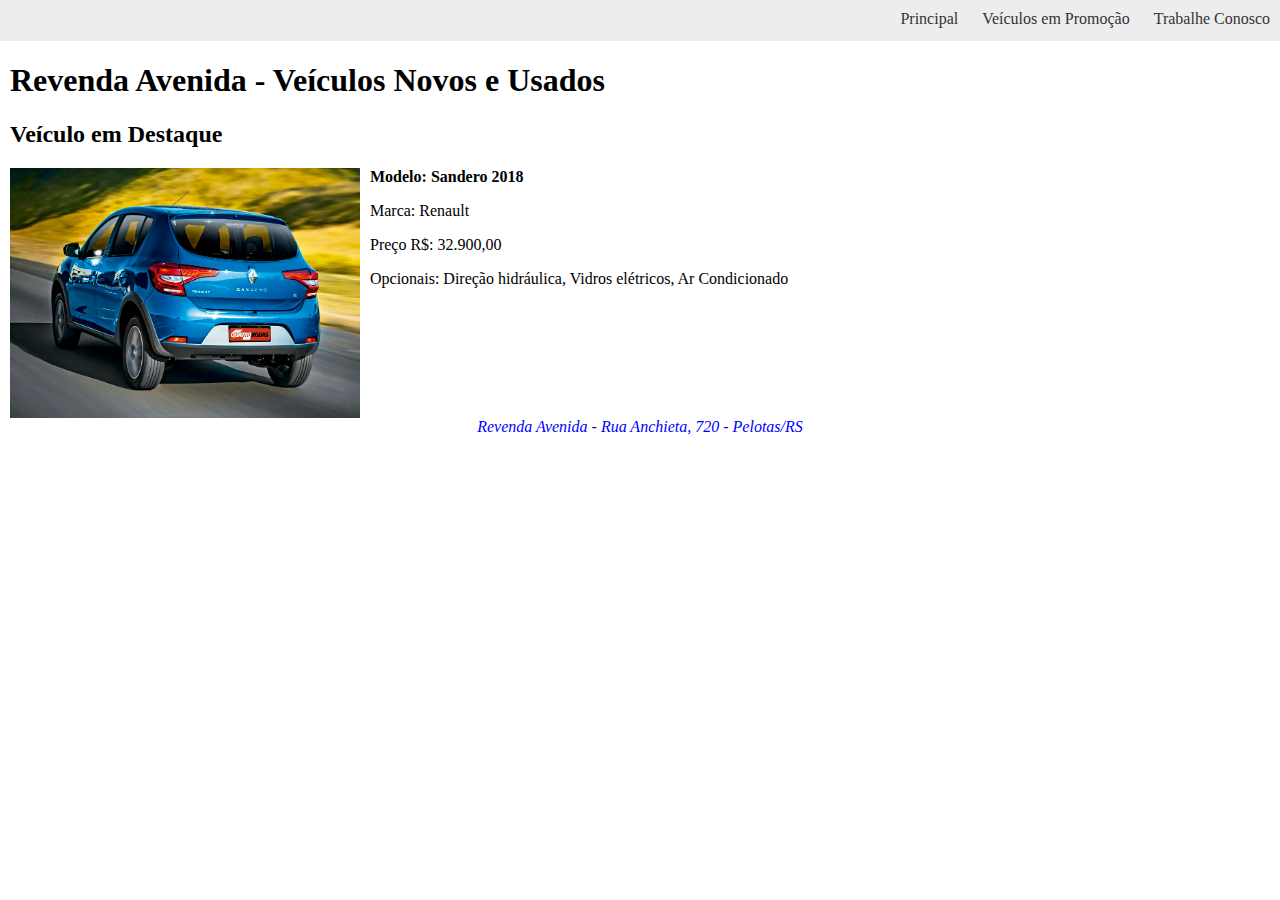
<file: index.html>
<!DOCTYPE html>
<html lang="pt-br">
<head>
  <meta charset="UTF-8">
  <meta name="viewport" content="width=device-width, initial-scale=1.0">
  <meta http-equiv="X-UA-Compatible" content="ie=edge">
  <link rel="stylesheet" href="estilos.css">
  <title>Revenda Avenida</title>
</head>
<body>
  <!-- Menu de Navegação -->
  <nav>
    <ul>
      <li>
        <a href="index.html">Principal</a>
      </li>
      <li>
        <a href="promocoes.html">Veículos em Promoção</a>
      </li>
      <li>
        <a href="trabalhe.html">Trabalhe Conosco</a>
      </li>
    </ul>  
  </nav>
  <header>
    <h1>Revenda Avenida - Veículos Novos e Usados</h1>
  </header>
  <article>
    <h2>Veículo em Destaque</h2>
    <img src="sandero.jpg" alt="Sandero 2018">
    <!-- strong têm valor semântico -->
    <p><strong>Modelo: Sandero 2018</strong></p>
    <p>Marca: Renault</p>
    <p>Preço R$: 32.900,00</p>
    <p>Opcionais: Direção hidráulica, 
                  Vidros elétricos, Ar Condicionado</p>
  </article>
  <footer>
    <p>Revenda Avenida - Rua Anchieta, 720 - Pelotas/RS</p> 
  </footer>
</body>
</html>
</file>
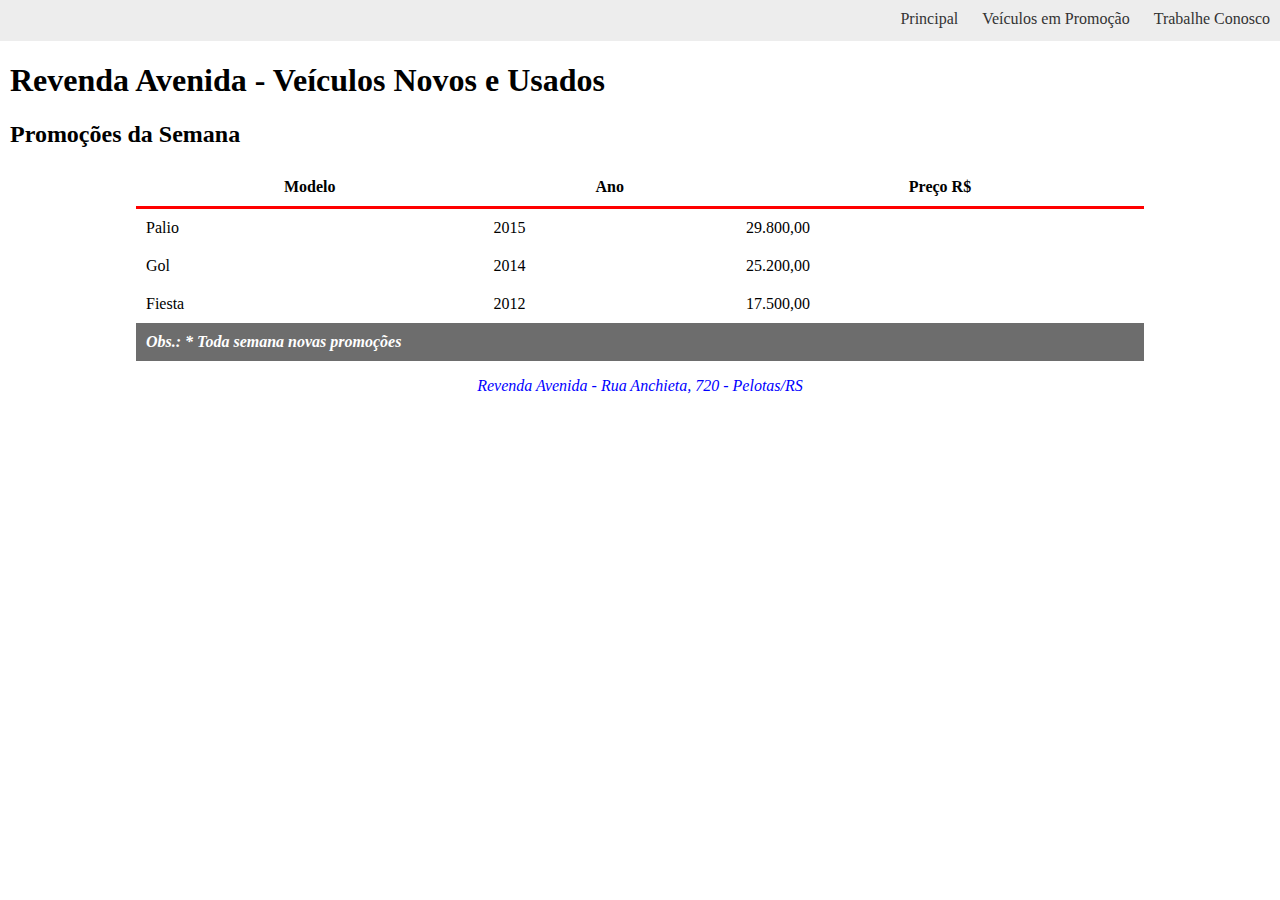
<file: promocoes.html>
<!DOCTYPE html>
<html lang="pt-br">
<head>
  <meta charset="UTF-8">
  <meta name="viewport" content="width=device-width, initial-scale=1.0">
  <meta http-equiv="X-UA-Compatible" content="ie=edge">
  <link rel="stylesheet" href="estilos.css">
  <title>Revenda Avenida</title>
</head>
<body>
  <!-- Menu de Navegação -->
  <nav>
    <ul>
      <li>
        <a href="index.html">Principal</a>
      </li>
      <li>
        <a href="promocoes.html">Veículos em Promoção</a>
      </li>
      <li>
        <a href="trabalhe.html">Trabalhe Conosco</a>
      </li>
    </ul>  
  </nav>
  <header>
    <h1>Revenda Avenida - Veículos Novos e Usados</h1>
  </header>
  <article>
    <h2>Promoções da Semana</h2>
    <table>
      <thead>
        <tr>
          <th>Modelo</th>
          <th>Ano</th>
          <th>Preço R$</th>
        </tr>
      </thead>
      <tbody>
        <tr>
          <td>Palio</td>
          <td>2015</td>
          <td>29.800,00</td>
        </tr>
        <tr>
          <td>Gol</td>
          <td>2014</td>
          <td>25.200,00</td>
        </tr>
        <tr>
          <td>Fiesta</td>
          <td>2012</td>
          <td>17.500,00</td>
        </tr>
      </tbody>
      <tfoot>
        <tr>
          <td colspan=3>Obs.: * Toda semana novas promoções</td>
        </tr>
      </tfoot>
    </table>
  </article>
  <footer>
    <p>Revenda Avenida - Rua Anchieta, 720 - Pelotas/RS</p> 
  </footer>
</body>
</html>
</file>
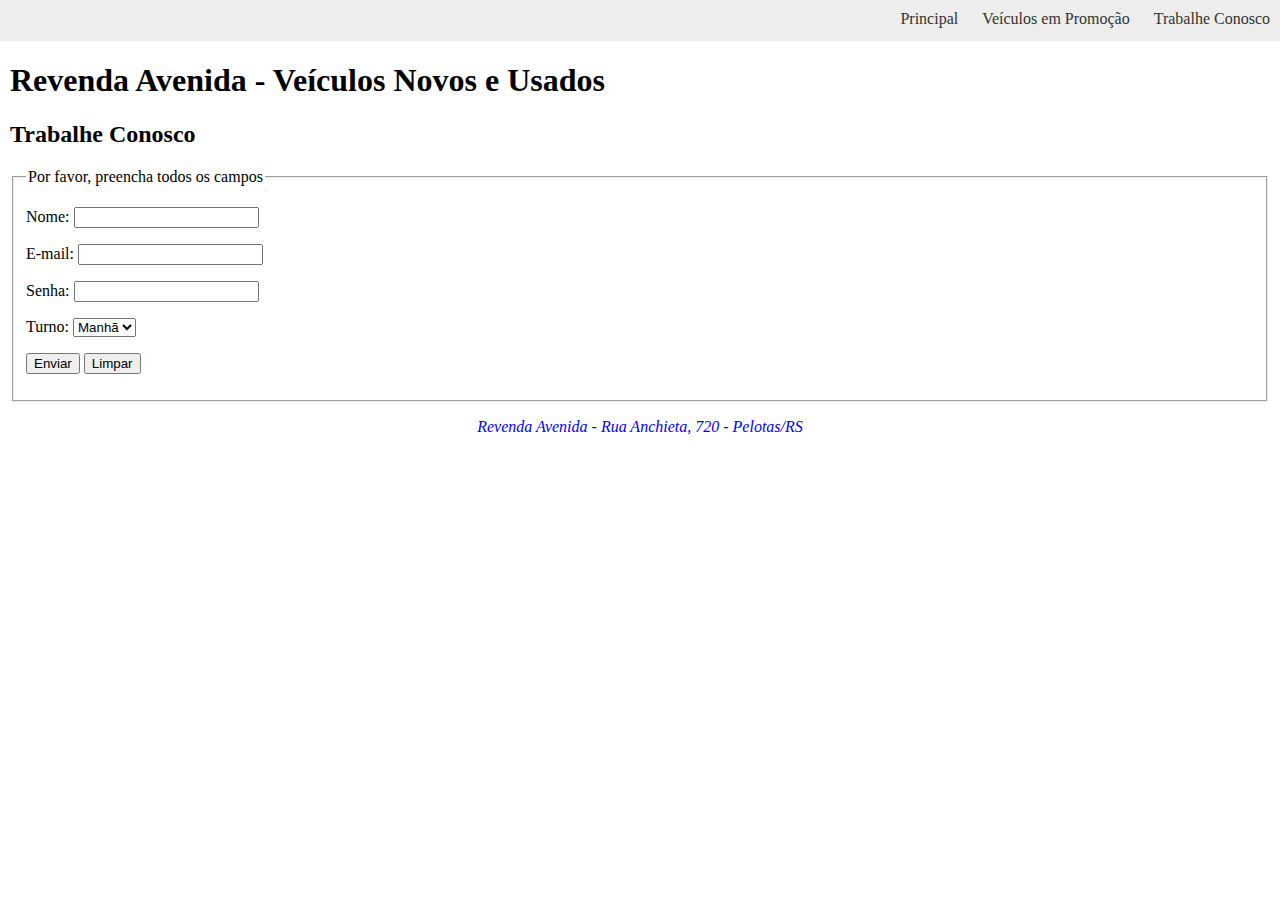
<file: trabalhe.html>
<!DOCTYPE html>
<html lang="pt-br">

<head>
  <meta charset="UTF-8">
  <meta name="viewport" content="width=device-width, initial-scale=1.0">
  <meta http-equiv="X-UA-Compatible" content="ie=edge">
  <link rel="stylesheet" href="estilos.css">
  <title>Revenda Avenida</title>
</head>

<body>
  <!-- Menu de Navegação -->
  <nav>
    <ul>
      <li>
        <a href="index.html">Principal</a>
      </li>
      <li>
        <a href="promocoes.html">Veículos em Promoção</a>
      </li>
      <li>
        <a href="trabalhe.html">Trabalhe Conosco</a>
      </li>
    </ul>
  </nav>
  <header>
    <h1>Revenda Avenida - Veículos Novos e Usados</h1>
  </header>
  <article>
    <h2>Trabalhe Conosco</h2>

    <fieldset>
      <legend>Por favor, preencha todos os campos</legend>
      <form action="">
        <p>
          <label for="nome">Nome:</label>
          <input type="text" id="nome">
        </p>
        <p>
          <label for="email">E-mail:</label>
          <input type="email" id="email">
        </p>
        <p>
          <label for="senha">Senha:</label>
          <input type="password" id="senha">
        </p>
        <p>
          <label for="turno">Turno:</label>
          <select id="turno">
            <option value="m">Manhã</option>
            <option value="n">Noite</option>
          </select>
        </p>
        <p>
          <input type="submit" value="Enviar">
          <input type="reset" value="Limpar">
        </p>
      </form>
    </fieldset>

  </article>
  <footer>
    <p>Revenda Avenida - Rua Anchieta, 720 - Pelotas/RS</p>
  </footer>
</body>

</html>
</file>
<file: estilos.css>
body {
  font-family: Georgia, 'Times New Roman', Times, serif;
  margin: 0
}

nav ul {
  background-color: #ededed;
  list-style: none;
  margin: 0;
  padding: 0;
  text-align: right;
}

nav ul li {
  display: inline;
}

nav ul li a {
  padding: 10px;
  display: inline-block;
  background-color: #ededed;
  color: #333;
  text-decoration: none;
  border-bottom: 3px solid #ededed;
}

/* :hover qual o estilo a ser aplicado quando passar o mouse sobre o elemento */
nav ul li a:hover {
  background-color: #d6d6d6;
  color: #6d6d6d;
  border-bottom: 3px solid #f00;
}

article, header {
  margin: 10px;
}

footer p {
  text-align: center;
  font-style: italic;
  color: #00f;
  clear: both;
}

img {
  width: 350px;
  height: 250px;
  float: left;
  margin-right: 10px;
}

table {
  border-collapse: collapse;
  width: 80%;
  margin-right: auto;
  margin-left: auto;
}

th, td {
  padding: 10px;
}

thead tr {
  border-bottom: solid 3px #f00;
}

tbody tr:hover {
  background-color: greenyellow;
}

tfoot {
  background-color: #6d6d6d;
  color: #fff;
  font-weight: bold;
  font-style: italic;
}
</file>
